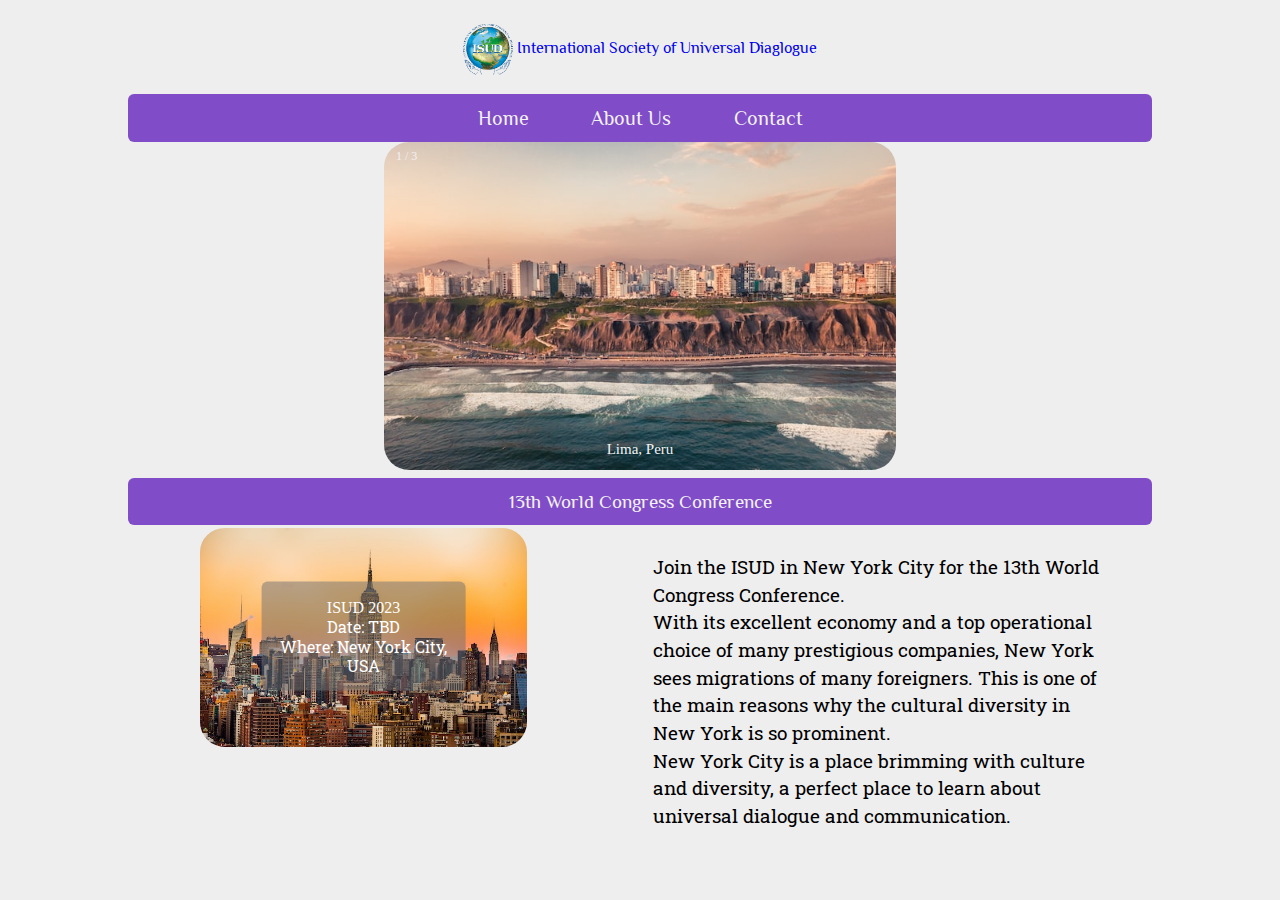
<file: index.html>
<!DOCTYPE html>
<html lang="en">

<head>
  <meta charset="UTF-8">
  <meta http-equiv="X-UA-Compatible" content="IE=edge">
  <meta name="viewport" content="width=device-width, initial-scale=1.0">
  <title>Home - ISUD</title>
  <link rel="stylesheet" media="screen" href="css/meyers_and_normalize-form_reset.css">
  <!-- https://fontawesome.com/icons -->
  <link rel="stylesheet" href="https://cdnjs.cloudflare.com/ajax/libs/font-awesome/4.7.0/css/font-awesome.min.css">
  <link rel="stylesheet" media="screen" href="css/style.css">
  <link rel="stylesheet" media="screen" href="css/navbar.css">
  <script src="js/site.js" async></script>
  <link rel="preconnect" href="https://fonts.googleapis.com">
  <link rel="preconnect" href="https://fonts.gstatic.com" crossorigin>
  <link
    href="https://fonts.googleapis.com/css2?family=Philosopher:wght@400;700&family=Poppins&family=Roboto+Slab&display=swap"
    rel="stylesheet">
</head>

<body>
  <div class="wrapper">
    <div class="isud_header">
      <a href="index.html"><img src="images/ISUD_Logo_color.png" alt="International Society of Universal Diaglogue">
        International Society of Universal Diaglogue</a>
    </div>
    <nav class="navbar2">
      <!-- NAVIGATION MENU -->
      <ul class="nav-list">
        <li class="nav-item"><a href="index.html">Home</a></li>
        <li class="nav-item"><a href="about-us.html">About Us</a></li>
        <li class="nav-item"><a href="contact-us.html">Contact</a></li>
      </ul>
    </nav>
    <!-- Slideshow container -->
    <div class="slideshow-container">
      <!-- Full-width images with number and caption text -->
      <div class="mySlides fade">
        <div class="numbertext">1 / 3</div>
        <img src="images/lima-cover-1.jpg" alt="Landscape of Lima, Peru">
        <div class="text">Lima, Peru</div>
      </div>
      <div class="mySlides fade">
        <div class="numbertext">2 / 3</div>
        <img src="images/warsaw.jpg" alt="Landscape of Warsaw, Poland">
        <div class="text">Warsaw, Poland</div>
      </div>
      <div class="mySlides fade">
        <div class="numbertext">3 / 3</div>
        <img src="images/athens.jpg" alt="Landscape of Athens, Greece">
        <div class="text">Athens, Greece</div>
      </div>
    </div>
    <div class="secheader">
      <h1 class="confTitle">13th World Congress Conference</h1>
    </div>
    <div class="whatWhereWhyConference">
      <img src="images/newyork.jpg" alt="Landscape of New York City">
      <div class="centered textWWWC">
        <h2>ISUD 2023</h2>
        <p>Date: TBD</p>
        <p>Where: New York City, USA</p>
      </div>
    </div>
    <div class="whyNewYork">
      <p>Join the ISUD in New York City for the 13th World Congress Conference.</p>
      <p>With its excellent economy and a top operational choice of many prestigious companies, New York sees
        migrations
        of many foreigners. This is one of the main reasons why the cultural diversity in New York is so prominent.
      </p>
      <p>New York City is a place brimming with culture and diversity, a perfect place to learn about universal
        dialogue
        and communication.</p>
    </div>
  </div>
  <div class="clearer"></div>
</body>

</html>
</file>
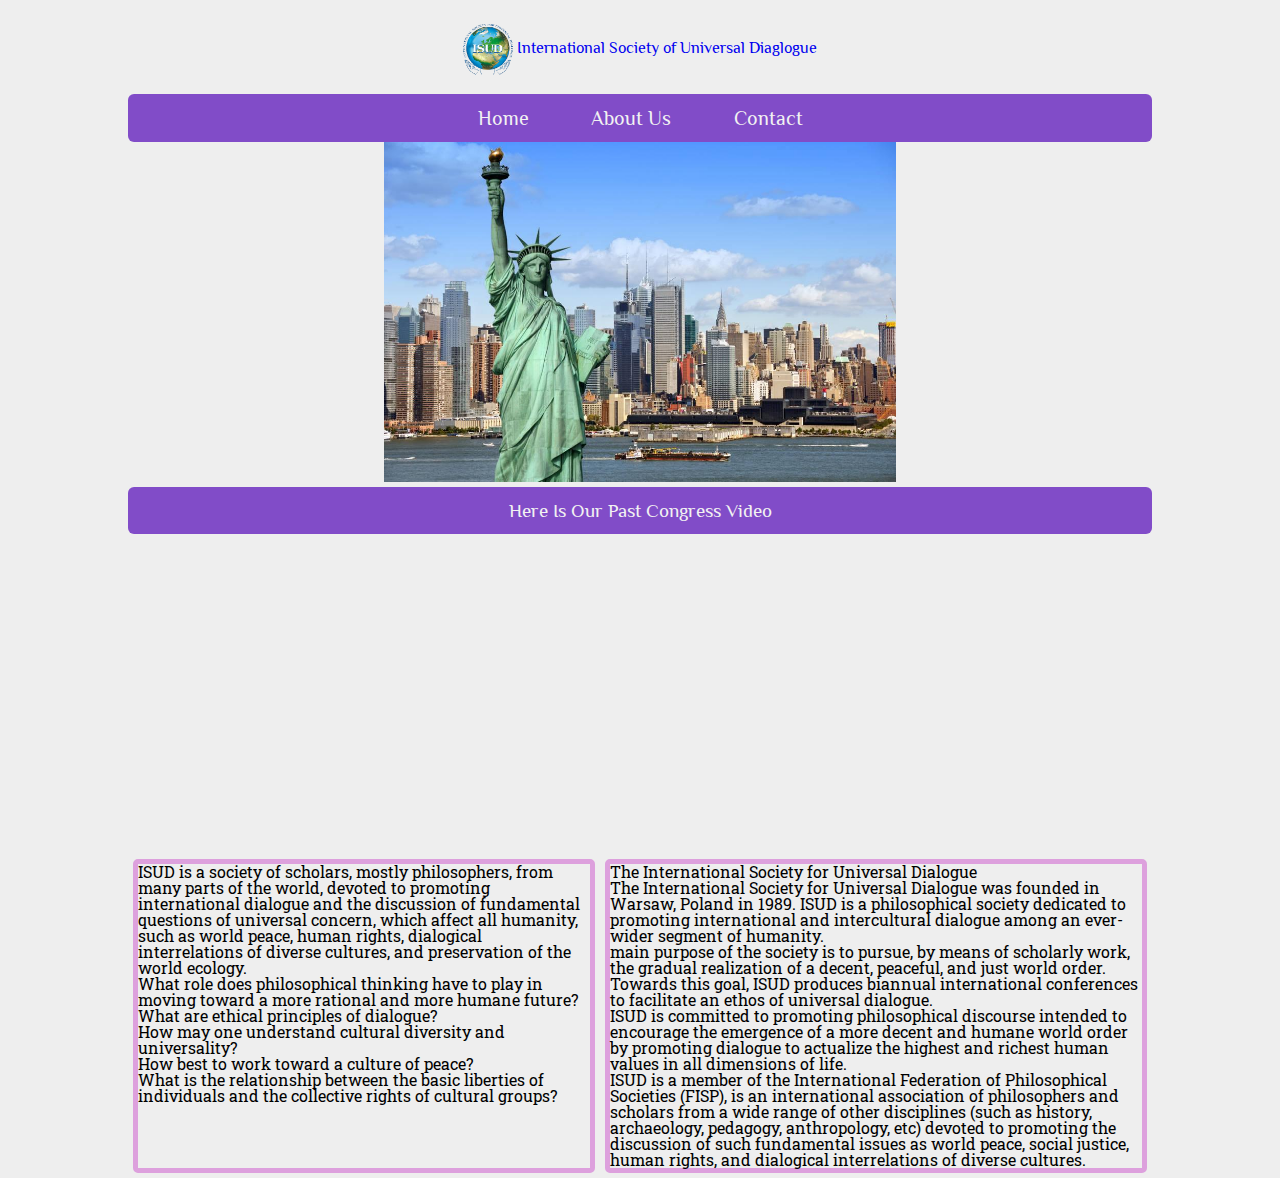
<file: about-us.html>
<!DOCTYPE html>
<html lang="en">

<head>
    <meta charset="UTF-8">
    <meta http-equiv="X-UA-Compatible" content="IE=edge">
    <meta name="viewport" content="width=device-width, initial-scale=1.0">
    <title>Home - ISUD</title>
    <link rel="stylesheet" media="screen" href="css/meyers_and_normalize-form_reset.css">
    <!-- https://fontawesome.com/icons -->
    <link rel="stylesheet" href="https://cdnjs.cloudflare.com/ajax/libs/font-awesome/4.7.0/css/font-awesome.min.css">
    <link rel="stylesheet" media="screen" href="css/style.css">
    <link rel="stylesheet" media="screen" href="css/navbar.css">
    <link rel="preconnect" href="https://fonts.googleapis.com">
    <link rel="preconnect" href="https://fonts.gstatic.com" crossorigin>
    <link
        href="https://fonts.googleapis.com/css2?family=Philosopher:wght@400;700&family=Poppins&family=Roboto+Slab&display=swap"
        rel="stylesheet">
    <script src="js/site.js" async></script>
</head>

<body>
    <div class="wrapper">
        <div class="isud_header">
            <a href="index.html">
                <img src="images/ISUD_Logo_color.png" alt="International Society of Universal Diaglogue Logo">
                International Society of Universal Diaglogue</a>
        </div>
        <nav class="navbar2">
            <!-- NAVIGATION MENU -->
            <ul class="nav-list">
                <li class="nav-item"><a href="index.html">Home</a></li>
                <li class="nav-item"><a href="about-us.html">About Us</a></li>
                <li class="nav-item"><a href="contact-us.html">Contact</a></li>
            </ul>
        </nav>
        <div class="slideshow-container">
            <div class="image">
                <img src="images/NY.png" alt="Skyline of New York City">
            </div>
        </div>
        <div class="videotitle  secheader">
            <h1>Here Is Our Past Congress Video</h1>
        </div>
        <div class="slideshow-container">
            <div class="video">
                <iframe class="center" src="https://www.youtube.com/embed/sF5n78x9LgE" title="YouTube video player"
                    allow="accelerometer; 
        autoplay; clipboard-write; encrypted-media; gyroscope; picture-in-picture" allowfullscreen></iframe>
            </div>
        </div>
        <div class="container">
            <div class="part1">
                <p class="historycal"></p>
                <h2>ISUD is a society of scholars, mostly philosophers, from many parts of the world, devoted to
                    promoting international dialogue
                    and the discussion of fundamental questions of universal concern, which affect all humanity, such as
                    world peace, human rights,
                    dialogical interrelations of diverse cultures, and preservation of the world ecology.
                </h2>
                <h4>What role does philosophical thinking have to play in moving toward a more rational and more humane
                    future?</h4>
                <h4>What are ethical principles of dialogue?</h4>
                <h4>How may one understand cultural diversity and universality?</h4>
                <h4>How best to work toward a culture of peace?</h4>
                <h4>What is the relationship between the basic liberties of individuals and the collective rights of
                    cultural groups? </h4>
            </div>
            <div class="part2">
                <p class="content"></p>
                <h2>The International Society for Universal Dialogue</h2>
                <h4>The International Society for Universal Dialogue was founded in Warsaw, Poland in 1989. ISUD is a
                    philosophical society
                    dedicated to promoting international and intercultural dialogue among an ever-wider segment of
                    humanity.</h4>
                <h4>main purpose of the society is to pursue, by means of scholarly work, the gradual realization of a
                    decent, peaceful,
                    and just world order. Towards this goal, ISUD produces biannual international conferences to
                    facilitate an ethos of universal dialogue.</h4>
                <h4>ISUD is committed to promoting philosophical discourse intended to encourage the emergence of a more
                    decent and humane
                    world order by promoting dialogue to actualize the highest and richest human values in all
                    dimensions of life.</h4>
                <h4>ISUD is a member of the International Federation of Philosophical Societies (FISP), is an
                    international association of
                    philosophers and scholars from a wide range of other disciplines (such as history, archaeology,
                    pedagogy, anthropology, etc)
                    devoted to promoting the discussion of such fundamental issues as world peace, social justice, human
                    rights, and dialogical
                    interrelations of diverse cultures.</h4>
            </div>
        </div>
    </div>
    <div class="clearer"></div>
</body>

</html>
</file>
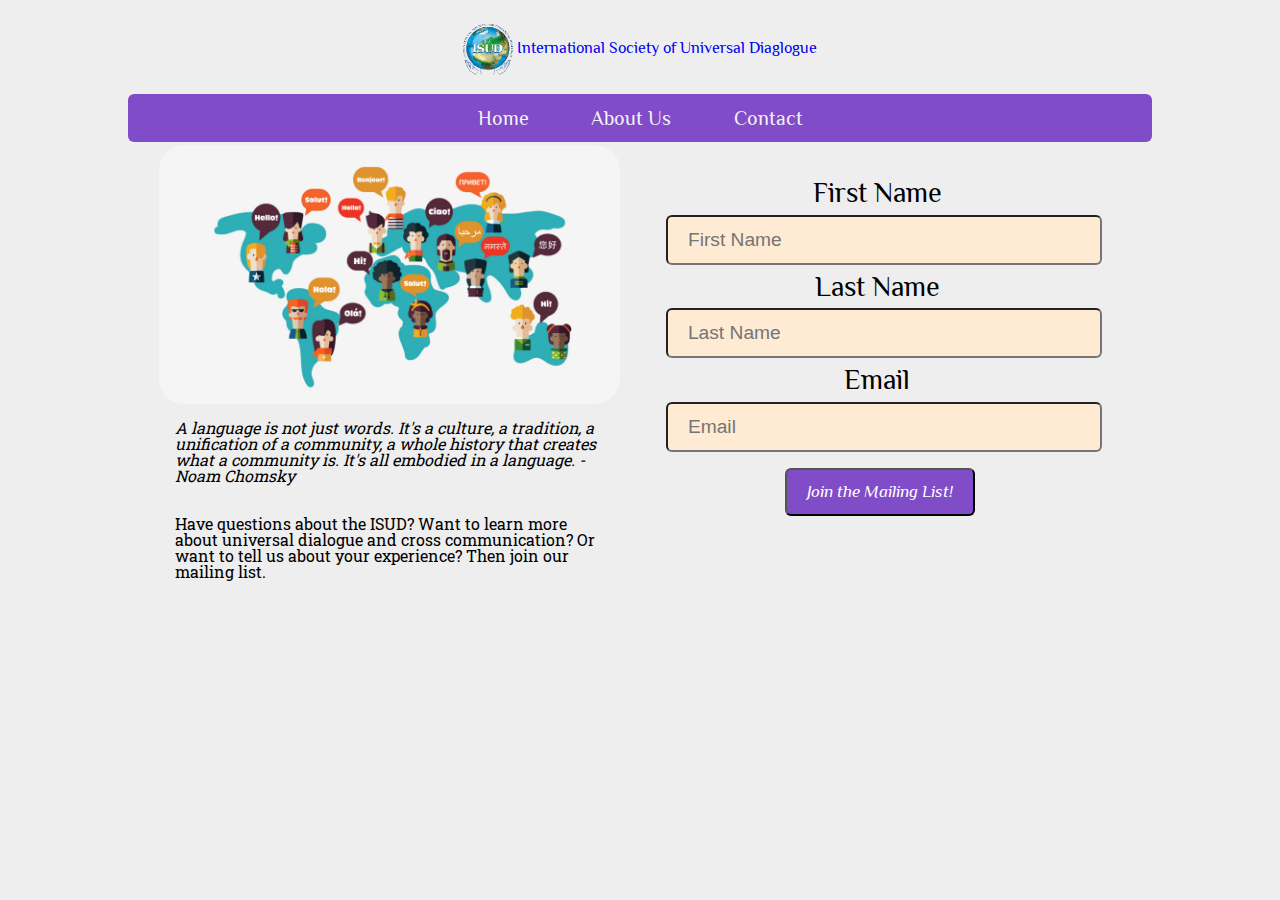
<file: contact-us.html>
<!DOCTYPE html>
<html lang="en">

<head>
    <meta charset="UTF-8">
    <meta http-equiv="X-UA-Compatible" content="IE=edge">
    <meta name="viewport" content="width=device-width, initial-scale=1.0">
    <title>Contact Us</title>
    <link rel="stylesheet" media="screen" href="css/meyers_and_normalize-form_reset.css">
    <!-- https://fontawesome.com/icons -->
    <link rel="stylesheet" href="https://cdnjs.cloudflare.com/ajax/libs/font-awesome/4.7.0/css/font-awesome.min.css">
    <link rel="stylesheet" media="screen" href="css/style.css">
    <link rel="stylesheet" media="screen" href="css/navbar.css">
    <link rel="stylesheet" media="screen" href="css/contact.css">
    <script src="js/site.js" async></script>
    <link rel="preconnect" href="https://fonts.googleapis.com">
    <link rel="preconnect" href="https://fonts.gstatic.com" crossorigin>
    <link
        href="https://fonts.googleapis.com/css2?family=Philosopher:wght@400;700&family=Poppins&family=Roboto+Slab&display=swap"
        rel="stylesheet">
</head>

<body>
    <div class="wrapper">
        <div class="isud_header">
            <a href="index.html"><img src="images/ISUD_Logo_color.png"
                    alt="International Society of Universal Diaglogue"> International Society of Universal Diaglogue</a>
        </div>
        <nav class="navbar2">
            <!-- NAVIGATION MENU -->
            <ul class="nav-list">
                <li class="nav-item"><a href="index.html">Home</a></li>
                <li class="nav-item"><a href="about-us.html">About Us</a></li>
                <li class="nav-item"><a href="contact-us.html">Contact</a></li>
            </ul>
        </nav>
        <div class="flex-container">
            <div class="info ">
                <div class="whatWhereWhyConference2">
                    <div class="imgLounge">
                        <img id="lounge" src="images/cross-culture_image.png"
                            alt="World Map with cartoon figures saying hello in their own language" class="img-fluid">
                    </div>
                </div>
                <div class="about_contact">
                    <p class="quote_home"><q><em>A language is not just words. It's a culture, a tradition, a
                                unification of a community, a whole history that creates what a community is. It's all
                                embodied in a language.</em></q>
                        - Noam Chomsky
                    </p>
                    <p class="need_padding_1em">Have questions about the ISUD? Want to learn more about universal
                        dialogue and cross
                        communication? Or want to tell us about your experience? Then join our mailing list.
                    </p>
                </div>
            </div>
            <div class="formDiv">
                <form method="get" action="#null" name="mailingListForm" autocomplete="on"
                    onsubmit="return checkForm()">
                    <div id="container">
                        <label for="firstname">First Name</label>
                        <input type="text" name="first_name" id="firstname" class="fontsize" placeholder="First Name"
                            autocomplete="given-name">
                        <label for="lastname">Last Name</label>
                        <input type="text" name="last_name" id="lastname" class="fontsize" placeholder="Last Name"
                            autocomplete="family-name">
                        <label for="email">Email</label>
                        <input type="email" name="email_data" id="email" class="fontsize" placeholder="Email"
                            autocomplete="email">
                        <div id="submit">
                            <input type="submit" value="Join the Mailing List!" class="fontsize">
                        </div>
                    </div>
                </form>
            </div>
        </div>
    </div>
    <div class="clearer"></div>
</body>

</html>
</file>
<file: css/style.css>
html {
  background-color: rgb(238, 238, 238);
}

.fontsize {
  font-size: 1em;
}

/*** Index Page ***/
.isud_header,
.secheader {
  font-family: 'Philosopher', 'Times New Roman';
  margin-left: auto;
  margin-right: auto;
  margin-top: .5%;
  padding-top: .5%;
  text-align: center;
  font-size: 1em;
  line-height: 1.2em;
  padding: 1.2em;
}

h1 {
  font-family: 'Philosopher', 'Times New Roman';
  font-size: 1.2em;
  line-height: 1.44em;
  font-weight: 500;
  /* padding-bottom: 10px; */
}

p {
  font-family: 'Roboto Slab', 'Garamond';
  font-weight: 400;
}

.isud_header a {
  text-decoration: none;
}

.isud_header img {
  display: inline-block;
  height: auto;
  max-width: 5%;
  vertical-align: middle;
}

.secheader {
  background-color: #814CC8;
  color: #f2f2f2;
  padding: 10px 10px;
}

.whatWhereWhyConference img {
  display: block;
  height: auto;
  margin-left: auto;
  margin-right: auto;
  width: 100%;
  /* max-width: 80%;
    border-radius: 25px;
    margin-top: .5%;
    padding-top: .25%; */
}

.whatWhereWhyConference {
  position: relative;
  text-align: center;
  color: white;
}

.centered {
  position: absolute;
  top: 50%;
  left: 50%;
  transform: translate(-50%, -50%);
}

.textWWWC {
  font-weight: bold;
  background-color: #71717182;
  font-size: 1em;
  line-height: 1.2em;
  font-weight: 500;
  padding: 1em;
  border-radius: 6px;
}

.whyNewYork {
  text-align: left;
  font-size: 1em;
  line-height: 1.2em;
  padding: 1.2em;
}

input {
  box-sizing: border-box;
  width: 97%;
  padding: 12px 20px;
  margin: 8px 1.5%;
  border-radius: 6px;
  background-color: rgb(255, 235, 212);
}

input[type=submit]:hover {
  background-color: #ed87a6;
  color: black;
}

input[type=submit] {
  font-family: 'Lato', 'Franklin Gothic';
  font-style: italic;
  background-color: #814CC8;
  color: white;
}

/* Slideshow container */
.quote_home {
  font-style: italic;
  padding: 1em;
}

.need_padding_1em {
  padding: 1em;
}

.slideshow-container {
  /* float: right; */
  box-sizing: border-box;
  /* max-width: 1000px; */
  max-height: 350px;
  position: relative;
  margin: auto;
}

/* Hide the images by default */
.mySlides {
  box-sizing: border-box;
  display: none;
}

.mySlides img {
  width: 100%;
  max-height: 350px;
  /* max-height: 350px; */
}

/* Caption text */
.text {
  box-sizing: border-box;
  color: #f2f2f2;
  font-size: 15px;
  padding: 8px 12px;
  position: absolute;
  bottom: 8px;
  width: 100%;
  text-align: center;
}

/* Number text (1/3 etc) */
.numbertext {
  box-sizing: border-box;
  color: #f2f2f2;
  font-size: 12px;
  padding: 8px 12px;
  position: absolute;
  top: 0;
}

/* Fading animation */
.fade {
  box-sizing: border-box;
  animation-name: fade;
  animation-duration: 1.5s;
}

@keyframes fade {
  from {
    opacity: .4
  }

  to {
    opacity: 1
  }
}

.slideshow-container2 {
  width: 50%;
  max-height: fit-content;
}

/** Xiaojie Luo page css code **/
.container {
  display: flex;
  font-family: 'Roboto Slab', 'Garamond';
  font-weight: 400;
}

.part1 {
  border: 5px solid plum;
  border-radius: 5px;
  margin: 5px 5px;
}

.part2 {
  border: 5px solid plum;
  border-radius: 5px;
  margin: 5px;
}

.image img {
  display: block;
  height: auto;
  margin-left: auto;
  margin-right: auto;
  width: 100%;
}

.videotitle {
  margin-left: auto;
  margin-right: auto;
  margin-top: .5%;
  padding-top: .5%;
  text-align: center;
  background-color: #814CC8;
  color: #f2f2f2;
  padding: 10px 10px;
}

iframe {
  align-self: center;
  width: 70%;
  height: 20em;
}

.center {
  margin-left: auto;
  margin-right: auto;
  display: block
}

/*** Index Page END ***/
/* When the screen is less than 600 pixels wide, hide all links, except for the first one ("Home"). Show the link that contains should open and close the topnav (.icon) */
/* The "responsive" class is added to the topnav with JavaScript when the user clicks on the icon. This class makes the topnav look good on small screens (display the links vertically instead of horizontally) */
@media screen and (max-width: 600px) {
  .topnav li:not(:first-child) {
    display: none;
  }

  .topnav a.icon {
    float: right;
    display: block;
  }

  .topnav.responsive {
    position: relative;
  }

  .topnav.responsive a.icon {
    position: absolute;
    right: 0;
    top: 0;
  }

  .topnav.responsive li {
    float: none;
    display: list-item;
    text-align: left;
  }
}

/* Media Screen: Min-Width 510px */
@media screen and (min-width: 510px) {
  .fontsize {
    font-size: 1.2em;
  }

  /*** Index Page ***/
  .slideshow-container {
    max-width: 50%;
    max-height: fit-content;
  }

  .mySlides img {
    width: 100%;
    max-height: fit-content;
    border-radius: 25px;
  }

  .whatWhereWhyConference img {
    display: block;
    height: auto;
    margin-left: auto;
    margin-right: auto;
    width: fit-content;
    max-width: 80%;
    border-radius: 25px;
    margin-top: .5%;
    padding-top: .25%;
  }

  .whatWhereWhyConference {
    width: 40%;
    float: left;
    margin-left: 1%;
  }

  .whyNewYork {
    /* text-align: center; */
    font-size: 1.2em;
    line-height: 1.44em;
    padding: 1.44em;
    width: 45%;
    float: right;
    margin-right: 1%;
  }

  input {
    width: 100%;
  }

  #submit {
    width: fit-content;
    display: block;
    margin: 0 auto;
    font-size: 0.9em;
  }

  /*** Index Page End***/
}

/* Media Screen: Min-Width 768px */
@media screen and (min-width: 768px) {
  .fontsize {
    font-size: 1em;
  }

  /*** Index Page ***/
  .slideshow-container {
    max-width: 50%;
    max-height: fit-content;
  }

  .mySlides img {
    width: 100%;
    max-height: fit-content;
    border-radius: 25px;
  }

  .whatWhereWhyConference img {
    display: block;
    height: auto;
    margin-left: auto;
    margin-right: auto;
    width: fit-content;
    max-width: 80%;
    border-radius: 25px;
    margin-top: .5%;
    padding-top: .25%;
  }

  .whatWhereWhyConference {
    width: 40%;
    float: left;
    margin-left: 3%;
  }

  input {
    width: 100%;
  }

  #submit {
    width: fit-content;
    display: block;
    margin: 0 auto;
    font-size: 0.9em;
  }

  /*** Index Page End***/
}

/* Fixed with for Larger screens*/
@media screen and (min-width: 800px) {
  .wrapper {
    /* border: 1px solid #000; */
    width: 80%;
    margin: auto;
    /* background-color: red; */
  }

  .clearer {
    clear: both;
  }

  .secheader,
  .nav-list {
    border-radius: 6px;
  }
}
</file>
<file: css/navbar.css>
@media (min-width: 650px) {
    .nav-list {
        display: flex;
        width: 100%;
    }
}

.nav-list {
    background-color: #814CC8;
    color: #fff;
    top: 0;
    margin: 0;
    padding: 0;
    display: flex;
    justify-content: center;
    overflow: hidden;
    list-style-type: none;
    font-family: 'Philosopher', 'Times New Roman';
}

.nav-item a {
    display: flex;
    font-size: 1.25em;
    /* 20px */
    text-decoration: none;
    padding: 0.6875em 1.5625em;
    /*11px 25px*/
    color: #f2f2f2;
    text-align: center;
}

.nav-item li,
.bottom-item li {
    float: left;
    margin: 0;
    padding: 0;
    background: #814CC8;
}

.nav-item a:hover {
    background-color: #ed87a6;
    color: black;
}
</file>
<file: css/contact.css>
.centered {
  position: absolute;
  top: 50%;
  left: 50%;
  transform: translate(-50%, -50%);
}

.textWWWC {
  font-weight: bold;
  background-color: #7171714a;
  padding: 1em;
  color: black;
  border-radius: 6px;
}

.formDiv {
  text-align: center;
  font-size: 1em;
  line-height: 1.2em;
  padding: 1.2em;
}

label {
  display: block;
  text-align: center;
  font-size: 1.2em;
  width: 97%;
  margin: 0 1.5%;
  font-family: 'Philosopher', 'Helvetica';
  font-weight: 300;
}

.main-text {
  padding-top: 3%;
  text-align: left;
  padding: 1.2em;
  font-size: 1em;
  line-height: 1.2em;
}

strong {
  font-weight: 900;
}

.imgLounge img {
  display: block;
  height: auto;
  margin-left: auto;
  margin-right: auto;
  /* max-width: 80%; */
  border-radius: 25px;
  margin-top: .5%;
  padding-top: .25%;
}

.whatWhereWhyConference2 img {
  display: block;
  height: auto;
  margin-left: auto;
  margin-right: auto;
  max-width: 100%;
  /* width: 50%; */
  /* max-width: 80%;
  border-radius: 25px;
  margin-top: .5%;
  padding-top: .25%; */
}

.whatWhereWhyConference2 {
  position: relative;
  text-align: center;
  color: white;
}

.flex-container {
  min-height: 300px;
  margin: 0 auto;
}

/* input {
  box-sizing: border-box;
  width: 97%;
  padding: 12px 20px;
  margin: 8px 1.5%;
  border-radius: 6px;
  background-color: rgb(255, 235, 212);
}
input[type=submit]:hover {
  background-color: rgb(157, 222, 121);
} */
input[type=submit] {
  font-family: 'Philosopher', 'Franklin Gothic';
  font-style: italic;
  /* background-color: rgb(255, 212, 249); */
}

.fontsize {
  font-size: 1em;
}

h1 {
  font-family: 'Philosopher', 'Times New Roman';
  font-size: 1.44em;
  line-height: 1.728em;
  font-weight: 500;
  /* padding-bottom: 10px; */
}

p {
  font-family: 'Roboto Slab', 'Garamond';
  font-weight: 400;
}

/* Media Screen: Min-Width 510px */
@media screen and (min-width: 510px) {
  #container {
    text-align: center;
    margin: 1% auto 0 auto;
    width: 65%;
  }

  .main {
    margin: 0.694% auto;
  }

  .info {
    border-radius: 25px;
    margin: auto;
  }

  .fontsize {
    font-size: 1.2em;
  }

  input {
    width: 100%;
  }

  #submit {
    width: fit-content;
    display: block;
    margin: 0 auto;
    font-size: 0.9em;
  }

  .main-text {
    font-size: 1.2em;
    padding: 1.44em;
    line-height: 1.44em;
  }

  .formDiv {
    text-align: center;
    font-size: 1.2em;
    line-height: 1.44em;
    padding: 1.44em;
  }

  label {
    font-size: 1.44em;
  }

  h1 {
    font-size: 1.728em;
    line-height: 2.074em;
  }
}

/* Media Screen: Min-Width 768px */
@media screen and (min-width: 768px) {
  #container {
    width: 45%;
    float: right;
    margin-right: 3%;
  }

  .info {
    width: 45%;
    float: left;
    margin-left: 3%;
  }

  .fontsize {
    font-size: 1em;
  }
}
</file>
